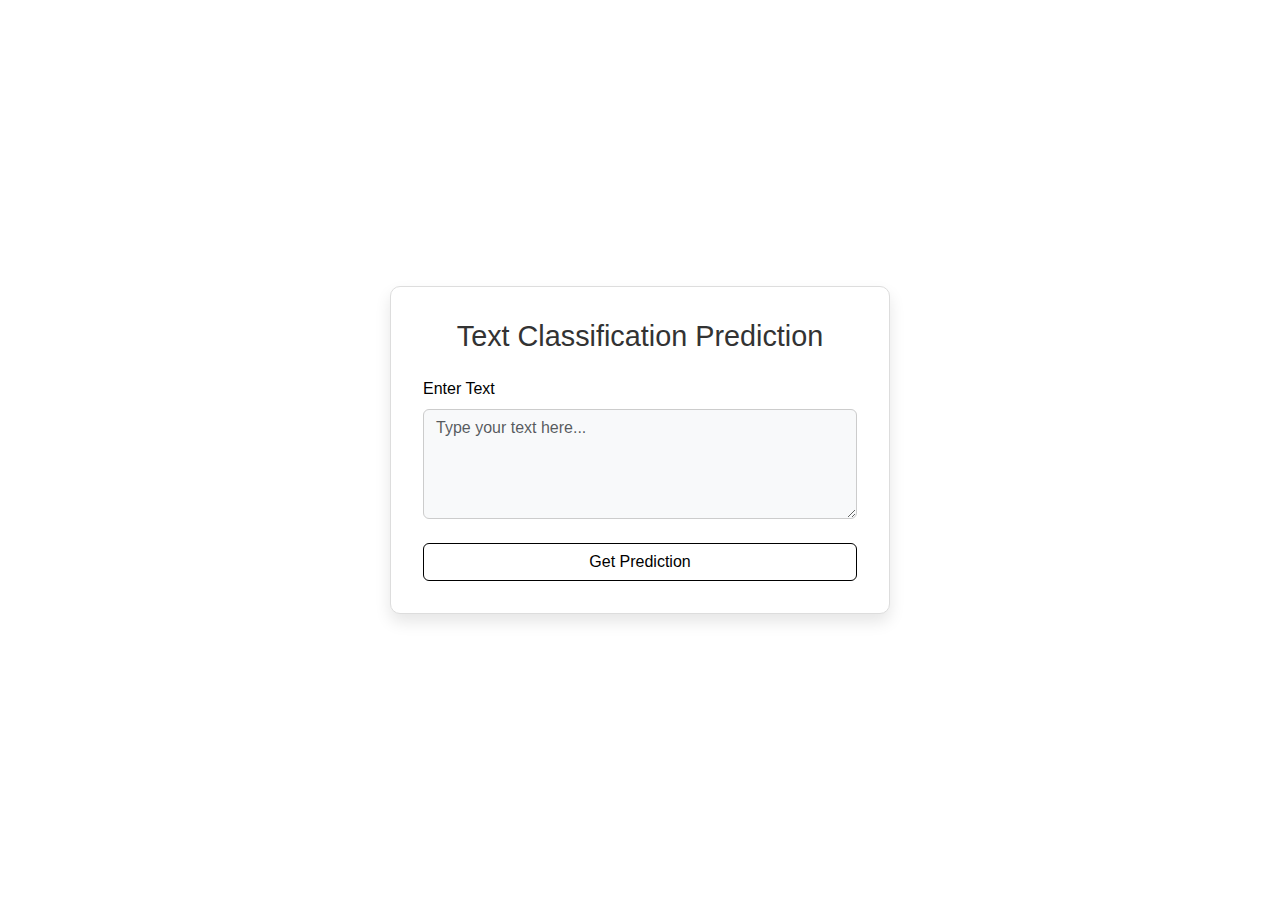
<file: Web(1)/templates/model-test.html>
<!DOCTYPE html>
<html lang="en">
<head>
    <meta charset="UTF-8">
    <meta name="viewport" content="width=device-width, initial-scale=1.0">
    <title>Text Classification Prediction</title>

    <link rel="stylesheet" href="https://cdn.jsdelivr.net/npm/bootstrap@5.3.3/dist/css/bootstrap.min.css">
    <style>
        body {
            background-color: #ffffff;
            display: flex;
            align-items: center;
            justify-content: center;
            min-height: 100vh;
            margin: 0;
            font-family: Arial, sans-serif;
            color: #000;
        }
        .form-container {
            background: #ffffff;
            padding: 2rem;
            border-radius: 10px;
            box-shadow: 0 8px 16px rgba(0, 0, 0, 0.1);
            max-width: 500px;
            width: 100%;
            border: 1px solid #ddd;
        }
        .form-container h2 {
            font-size: 1.8rem;
            margin-bottom: 1.5rem;
            text-align: center;
            color: #333;
        }
        .form-container textarea {
            background: #f8f9fa;
            border: 1px solid #ccc;
            border-radius: 6px;
            font-size: 1rem;
            color: #000;
        }
        .form-container textarea:focus {
            background: #ffffff;
            border-color: #007bff;
            outline: none;
            box-shadow: 0 0 4px rgba(0, 123, 255, 0.25);
        }
        .form-container .btn-outline-dark {
            background: #ffffff;
            color: #000;
            border-color: #000;
            transition: all 0.3s ease;
        }
        .form-container .btn-outline-dark:hover {
            background: #000;
            color: #ffffff;
            border-color: #000;
        }
        .result {
            background: #f8f9fa;
            color: #333;
            border: 1px solid #ddd;
            border-radius: 6px;
        }
        .result h4 {
            margin-bottom: 0.5rem;
        }
        .result p {
            margin: 0;
        }

        .hover-zoom {
            transition: transform 0.4s ease-in-out;
        }
        
        .hover-zoom:hover {
            transform: scale(1.1) ;
        
        }
    </style>
</head>
<body>
    <div class="form-container hover-zoom">
        <h2>Text Classification Prediction</h2>
        <form id="predictionForm">
            <div class="mb-4">
                <label for="inputText" class="form-label">Enter Text</label>
                <textarea id="inputText" class="form-control" rows="4" placeholder="Type your text here..." required></textarea>
            </div>
            <button type="submit" class="btn btn-outline-dark w-100 hover-zoom">Get Prediction</button>
        </form>

        <!-- Result Section -->
        <div id="result" class="result d-none mt-4 p-3 rounded">
            <h4>Prediction Result:</h4>
            <p id="predictionText"></p>
        </div>
    </div>

    <script>
        // Example function for prediction (replace this with actual backend call)
        function getPrediction(text) {
            return new Promise((resolve) => {
                setTimeout(() => {
                    // Example response, replace with actual prediction logic
                    resolve("This is a prediction result based on the input text: " + text);
                }, 1000); // Simulate delay
            });
        }

        // Handle form submission
        document.getElementById("predictionForm").addEventListener("submit", function(event) {
            event.preventDefault();

            const inputText = document.getElementById("inputText").value;
            if (inputText.trim() === "") {
                alert("Please enter some text.");
                return;
            }

            // Show loading message
            document.getElementById("predictionText").innerText = "Loading prediction...";
            document.getElementById("result").classList.remove("d-none");

            // Get the prediction (replace with backend API call)
            getPrediction(inputText).then((prediction) => {
                // Display the result
                document.getElementById("predictionText").innerText = prediction;
            });
        });
    </script>
</body>
</html>
</file>
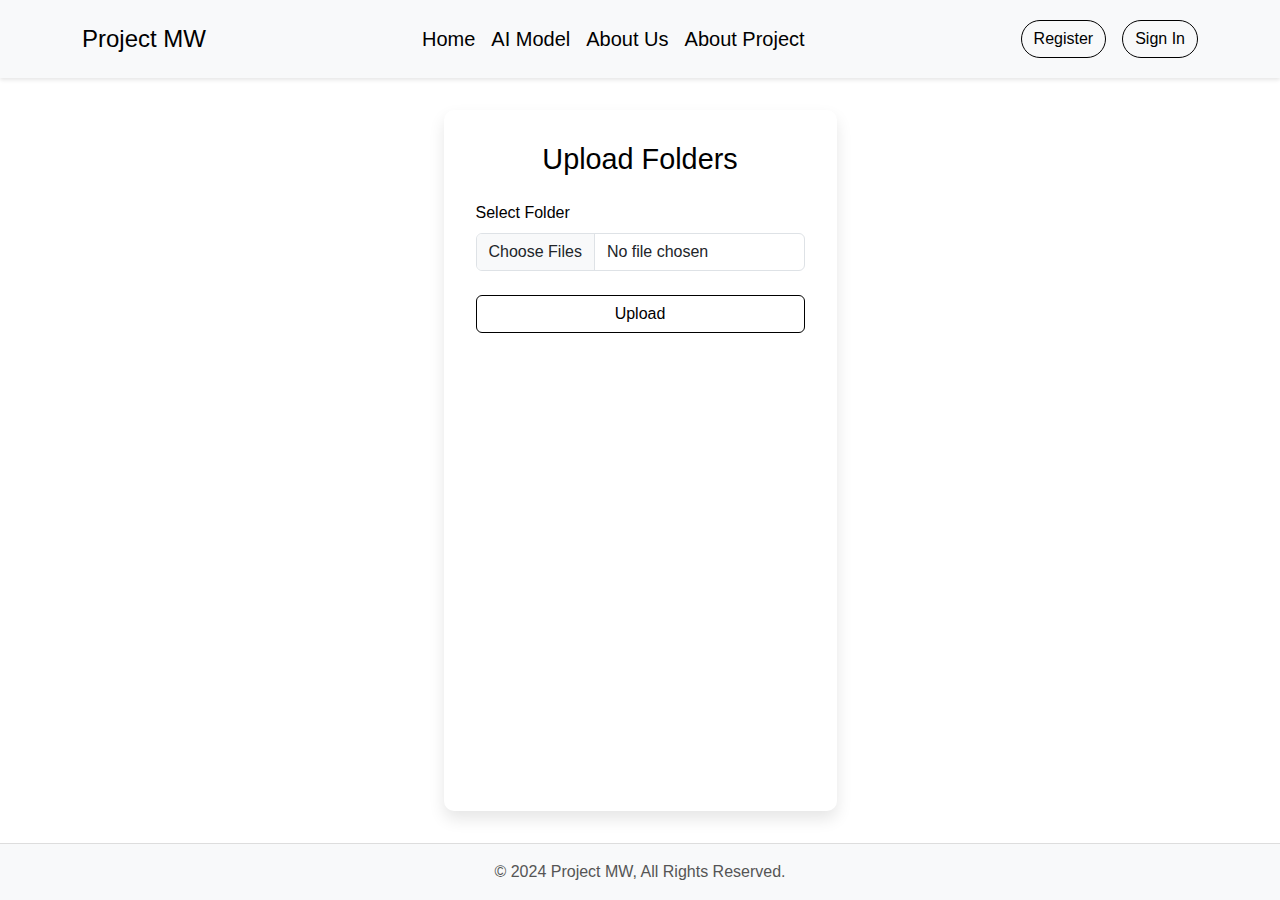
<file: Web(1)/templates/try.html>
<!DOCTYPE html>
<html lang="en">
<head>
    <meta charset="UTF-8">
    <meta name="viewport" content="width=device-width, initial-scale=1.0">
    <title>File Upload</title>

    <link rel="stylesheet" href="https://cdn.jsdelivr.net/npm/bootstrap@5.3.3/dist/css/bootstrap.min.css">
    <style>
        body {
            display: flex;
            flex-direction: column;
            min-height: 100vh;
            background-color: #ffffff;
            color: #000;
            font-family: Arial, sans-serif;
            margin: 0;
        }
        nav.navbar {
            background-color: #f8f9fa;
            box-shadow: 0 2px 4px rgba(0, 0, 0, 0.1);
        }
        nav.navbar a.navbar-brand {
            color: #000;
            font-weight: bold;
        }
        nav.navbar a.nav-link {
            color: #000;
        }
        nav.navbar a.nav-link:hover {
            color: #007bff;
        }
        .form-container {
            flex: 1;
            margin: 2rem auto;
            padding: 2rem;
            background-color: #fff;
            border-radius: 10px;
            box-shadow: 0 8px 16px rgba(0, 0, 0, 0.1);
            max-width: 600px;
        }
        .form-container h2 {
            text-align: center;
            margin-bottom: 1.5rem;
            font-size: 1.8rem;
        }
        .btn-outline-dark {
            border-color: #000;
            color: #000;
            transition: all 0.3s ease;
        }
        .btn-outline-dark:hover {
            background-color: #000;
            color: #fff;
        }
        footer {
            background-color: #f8f9fa;
            padding: 1rem 0;
            text-align: center;
            border-top: 1px solid #ddd;
            margin-top: auto;
        }
        footer p {
            margin: 0;
            color: #555;
        }
    </style>
</head>
<body>
    <nav class="navbar navbar-expand-lg">
        <div class="container">
            <a class="navbar-brand fw-medium fs-4" href="#">Project MW</a>
            <button class="navbar-toggler" type="button" data-bs-toggle="collapse" data-bs-target="#navbarNav" aria-controls="navbarNav" aria-expanded="false" aria-label="Toggle navigation">
                <span class="navbar-toggler-icon"></span>
            </button>
            <div class="collapse navbar-collapse" id="navbarNav">
                <ul class="navbar-nav mx-auto p-2 fw-medium fs-5" id="navbar-items">
                    <li class="nav-item"><a class="nav-link active" aria-current="page" href="#">Home</a></li>
                    <li class="nav-item">
                        <a class="nav-link" aria-current="page" href="#">AI Model</a>
                    </li>
                    <li class="nav-item"><a class="nav-link" aria-current="page" href="#">About Us</a></li>
                    <li class="nav-item"><a class="nav-link" aria-current="page" href="#">About Project</a></li>
                </ul>
                <a class="btn btn-outline-dark rounded-pill mx-3" href="sign.html">Register</a>
                <a class="btn btn-outline-dark rounded-pill" href="sign.html">Sign In</a>
            </div>
        </div>
    </nav>

    <div class="form-container">
        <h2>Upload Folders</h2>
        <form id="uploadForm">
            <div class="mb-4">
                <label for="folderInput" class="form-label">Select Folder</label>
                <!-- Updated the input type to allow CSV and other files -->
                <input type="file" id="folderInput" class="form-control" multiple webkitdirectory accept=".txt,.jpg,.jpeg,.png,.gif,.mp4,.mkv,.avi,.mov,.csv,.xlsx,.xls">
            </div>
            <button type="submit" class="btn btn-outline-dark w-100">Upload</button>
        </form>
    </div>

    <footer>
        <p>© 2024 Project MW, All Rights Reserved.</p>
    </footer>

    <script>
        document.getElementById("uploadForm").addEventListener("submit", function (event) {
            event.preventDefault();

            const files = document.getElementById("folderInput").files;
            if (files.length === 0) {
                alert("Please select a folder to upload.");
                return;
            }

            // Define the allowed extensions
            const allowedExtensions = /\.(txt|jpg|jpeg|png|gif|mp4|mkv|avi|mov|csv|xlsx|xls)$/i;
            const validFiles = [];
            const invalidFiles = [];

            for (let i = 0; i < files.length; i++) {
                const file = files[i];
                if (allowedExtensions.test(file.name)) {
                    validFiles.push(file.name);
                } else {
                    invalidFiles.push(file.name);
                }
            }

            // Display the results
            if (invalidFiles.length > 0) {
                alert("The following files are not allowed and were excluded:\n" + invalidFiles.join("\n"));
            }

            if (validFiles.length > 0) {
                alert("Successfully uploaded the following files:\n" + validFiles.join("\n"));
            } else {
                alert("No valid files to upload. Please select a folder containing only valid files.");
            }
        });
    </script>

    <script src="https://cdn.jsdelivr.net/npm/bootstrap@5.3.3/dist/js/bootstrap.bundle.min.js"></script>
</body>
</html>
</file>
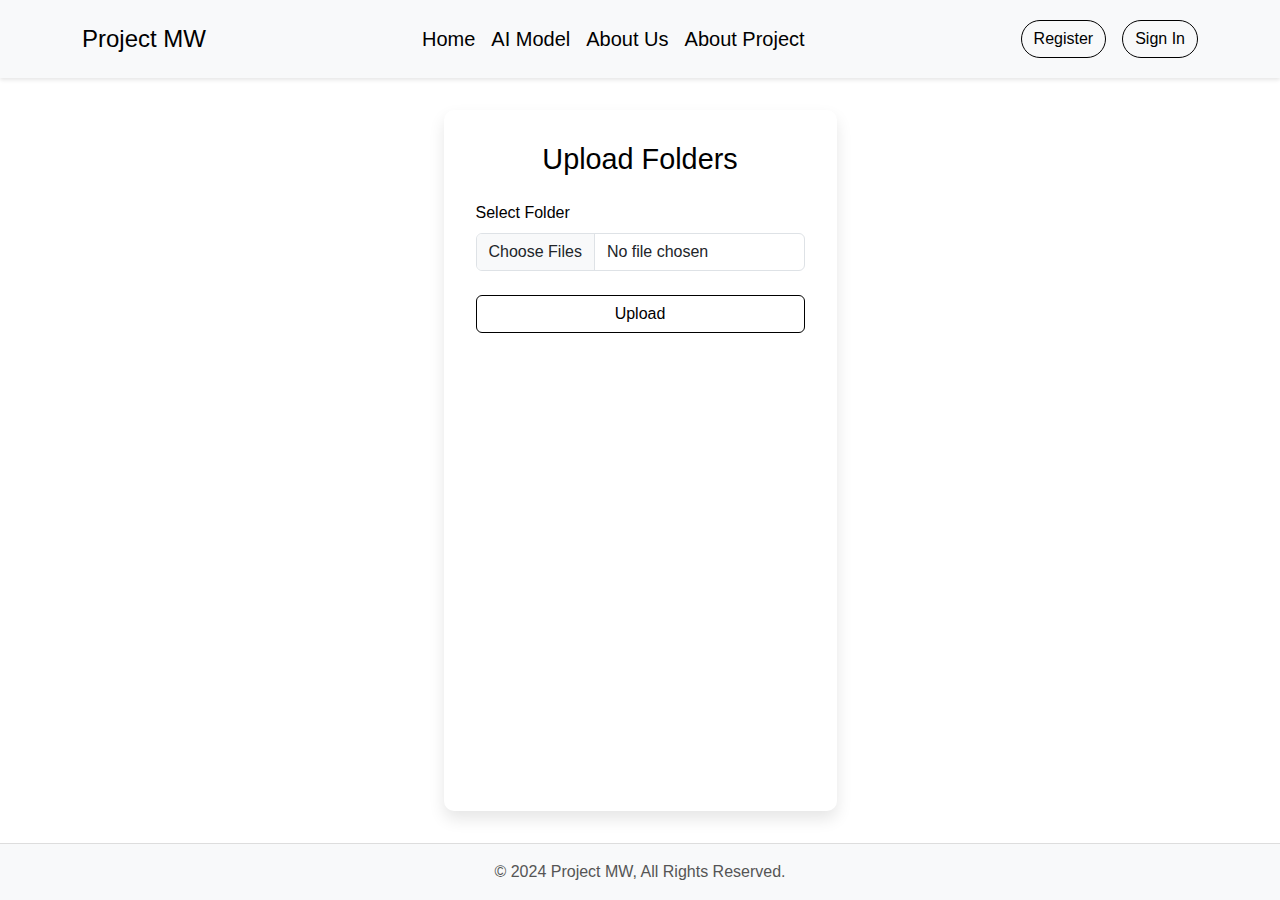
<file: Web/templates/files.html>
<!DOCTYPE html>
<html lang="en">
<head>
    <meta charset="UTF-8">
    <meta name="viewport" content="width=device-width, initial-scale=1.0">
    <title>File Upload</title>

    <link rel="stylesheet" href="https://cdn.jsdelivr.net/npm/bootstrap@5.3.3/dist/css/bootstrap.min.css">
    <style>
        body {
            display: flex;
            flex-direction: column;
            min-height: 100vh;
            background-color: #ffffff;
            color: #000;
            font-family: Arial, sans-serif;
            margin: 0;
        }

        body {
            opacity: 0;
            transition: opacity 1s;
        }

        body.loaded {
            opacity: 1;
        }

        nav.navbar {
            background-color: #f8f9fa;
            box-shadow: 0 2px 4px rgba(0, 0, 0, 0.1);
        }
        nav.navbar a.navbar-brand {
            color: #000;
            font-weight: bold;
        }
        nav.navbar a.nav-link {
            color: #000;
        }
        nav.navbar a.nav-link:hover {
            color: #007bff;
        }
        .form-container {
            flex: 1;
            margin: 2rem auto;
            padding: 2rem;
            background-color: #fff;
            border-radius: 10px;
            box-shadow: 0 8px 16px rgba(0, 0, 0, 0.1);
            max-width: 600px;
        }
        .form-container h2 {
            text-align: center;
            margin-bottom: 1.5rem;
            font-size: 1.8rem;
        }
        .btn-outline-dark {
            border-color: #000;
            color: #000;
            transition: all 0.3s ease;
        }
        .btn-outline-dark:hover {
            background-color: #000;
            color: #fff;
        }
        footer {
            background-color: #f8f9fa;
            padding: 1rem 0;
            text-align: center;
            border-top: 1px solid #ddd;
            margin-top: auto;
        }
        footer p {
            margin: 0;
            color: #555;
        }
    </style>
</head>
<body>
    <nav class="navbar navbar-expand-lg">
        <div class="container">
            <a class="navbar-brand fw-medium fs-4" href="#">Project MW</a>
            <button class="navbar-toggler" type="button" data-bs-toggle="collapse" data-bs-target="#navbarNav" aria-controls="navbarNav" aria-expanded="false" aria-label="Toggle navigation">
                <span class="navbar-toggler-icon"></span>
            </button>
            <div class="collapse navbar-collapse" id="navbarNav">
                <ul class="navbar-nav mx-auto p-2 fw-medium fs-5" id="navbar-items">
                    <li class="nav-item"><a class="nav-link active" aria-current="page" href="#">Home</a></li>
                    <li class="nav-item">
                        <a class="nav-link" aria-current="page" href="#">AI Model</a>
                    </li>
                    <li class="nav-item"><a class="nav-link" aria-current="page" href="#">About Us</a></li>
                    <li class="nav-item"><a class="nav-link" aria-current="page" href="#">About Project</a></li>
                </ul>
                <a class="btn btn-outline-dark rounded-pill mx-3" href="sign.html">Register</a>
                <a class="btn btn-outline-dark rounded-pill" href="sign.html">Sign In</a>
            </div>
        </div>
    </nav>

    <div class="form-container">
        <h2>Upload Folders</h2>
        <form id="uploadForm">
            <div class="mb-4">
                <label for="folderInput" class="form-label">Select Folder</label>
                <!-- Updated the input type to allow CSV and other files -->
                <input type="file" id="folderInput" class="form-control" multiple webkitdirectory accept=".txt,.jpg,.jpeg,.png,.gif,.mp4,.mkv,.avi,.mov,.csv,.xlsx,.xls">
            </div>
            <button type="submit" class="btn btn-outline-dark w-100">Upload</button>
        </form>
    </div>

    <footer>
        <p>© 2024 Project MW, All Rights Reserved.</p>
    </footer>

    <script>
        window.addEventListener('load', function() {
        document.body.classList.add('loaded');
    });
        document.getElementById("uploadForm").addEventListener("submit", function (event) {
            event.preventDefault();

            const files = document.getElementById("folderInput").files;
            if (files.length === 0) {
                alert("Please select a folder to upload.");
                return;
            }

            // Define the allowed extensions
            const allowedExtensions = /\.(txt|jpg|jpeg|png|gif|mp4|mkv|avi|mov|csv|xlsx|xls)$/i;
            const validFiles = [];
            const invalidFiles = [];

            for (let i = 0; i < files.length; i++) {
                const file = files[i];
                if (allowedExtensions.test(file.name)) {
                    validFiles.push(file.name);
                } else {
                    invalidFiles.push(file.name);
                }
            }

            // Display the results
            if (invalidFiles.length > 0) {
                alert("The following files are not allowed and were excluded:\n" + invalidFiles.join("\n"));
            }

            if (validFiles.length > 0) {
                alert("Successfully uploaded the following files:\n" + validFiles.join("\n"));
            } else {
                alert("No valid files to upload. Please select a folder containing only valid files.");
            }
        });
    </script>

    <script src="https://cdn.jsdelivr.net/npm/bootstrap@5.3.3/dist/js/bootstrap.bundle.min.js"></script>
</body>
</html>
</file>
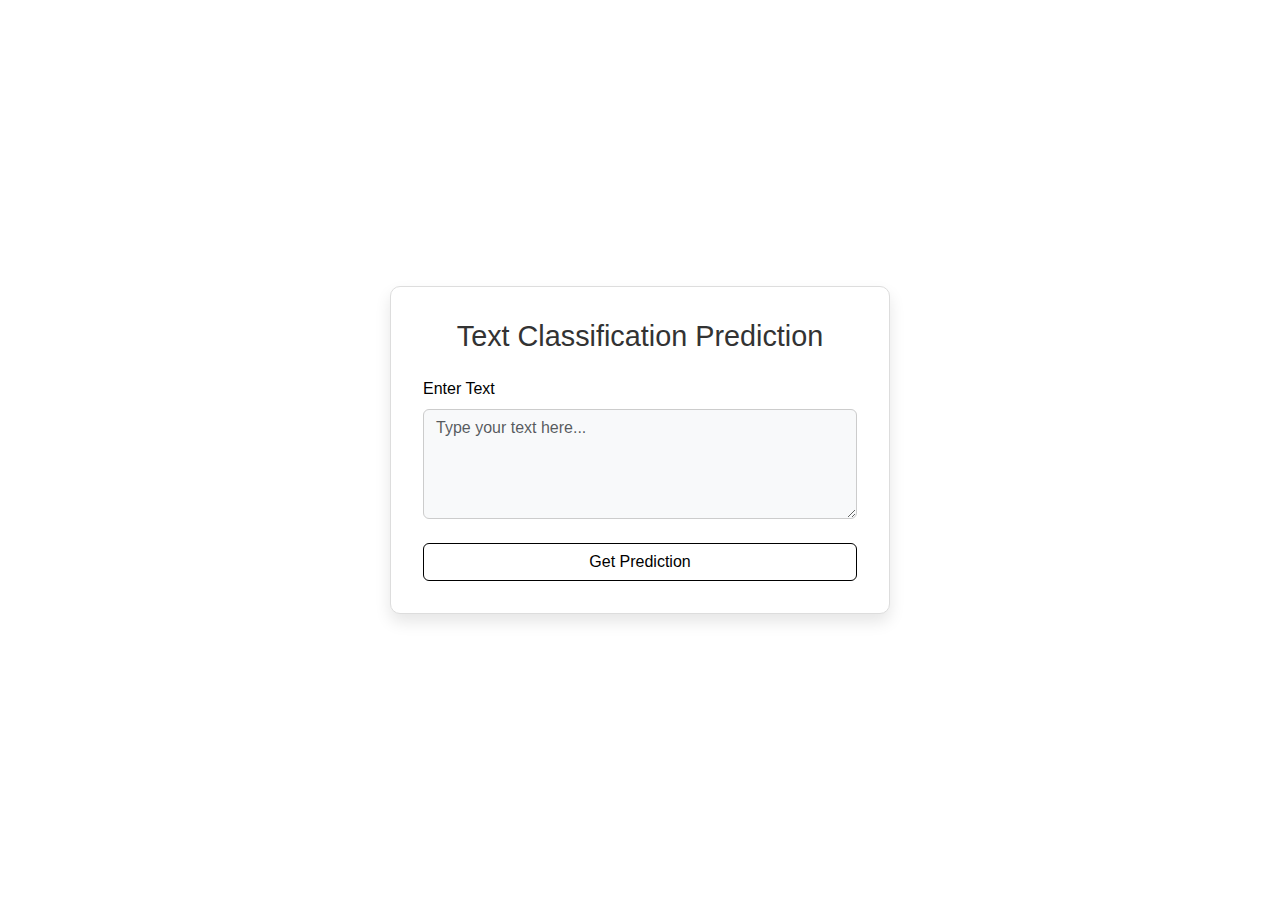
<file: Web/templates/model.html>
<!DOCTYPE html>
<html lang="en">
<head>
    <meta charset="UTF-8">
    <meta name="viewport" content="width=device-width, initial-scale=1.0">
    <title>Text Classification Prediction</title>

    <link rel="stylesheet" href="https://cdn.jsdelivr.net/npm/bootstrap@5.3.3/dist/css/bootstrap.min.css">
    <style>
        body {
            background-color: #ffffff;
            display: flex;
            align-items: center;
            justify-content: center;
            min-height: 100vh;
            margin: 0;
            font-family: Arial, sans-serif;
            color: #000;
        }
        .form-container {
            background: #ffffff;
            padding: 2rem;
            border-radius: 10px;
            box-shadow: 0 8px 16px rgba(0, 0, 0, 0.1);
            max-width: 500px;
            width: 100%;
            border: 1px solid #ddd;
        }
        .form-container h2 {
            font-size: 1.8rem;
            margin-bottom: 1.5rem;
            text-align: center;
            color: #333;
        }
        .form-container textarea {
            background: #f8f9fa;
            border: 1px solid #ccc;
            border-radius: 6px;
            font-size: 1rem;
            color: #000;
        }
        .form-container textarea:focus {
            background: #ffffff;
            border-color: #007bff;
            outline: none;
            box-shadow: 0 0 4px rgba(0, 123, 255, 0.25);
        }
        .form-container .btn-outline-dark {
            background: #ffffff;
            color: #000;
            border-color: #000;
            transition: all 0.3s ease;
        }
        .form-container .btn-outline-dark:hover {
            background: #000;
            color: #ffffff;
            border-color: #000;
        }
        .result {
            background: #f8f9fa;
            color: #333;
            border: 1px solid #ddd;
            border-radius: 6px;
        }
        .result h4 {
            margin-bottom: 0.5rem;
        }
        .result p {
            margin: 0;
        }

        .hover-zoom {
            transition: transform 0.4s ease-in-out;
        }
        
        .hover-zoom:hover {
            transform: scale(1.1) ;
        }
    </style>
</head>
<body>
    <div class="form-container hover-zoom">
        <h2>Text Classification Prediction</h2>
        <form id="predictionForm">
            <div class="mb-4">
                <label for="inputText" class="form-label">Enter Text</label>
                <textarea id="inputText" class="form-control" rows="4" placeholder="Type your text here..." required></textarea>
            </div>
            <button type="submit" class="btn btn-outline-dark w-100 hover-zoom">Get Prediction</button>
        </form>

        <!-- Result Section -->
        <div id="result" class="result d-none mt-4 p-3 rounded">
            <h4>Prediction Result:</h4>
            <p id="predictionText"></p>
        </div>
    </div>

    <script>
        // Handle form submission
        document.getElementById("predictionForm").addEventListener("submit", function(event) {
            event.preventDefault();
    
            const inputText = document.getElementById("inputText").value;
            if (inputText.trim() === "") {
                alert("Please enter some text.");
                return;
            }
    
            // Show loading message
            document.getElementById("predictionText").innerText = "Loading prediction...";
            document.getElementById("result").classList.remove("d-none");
    
            // Send the input text to the backend (Flask server)
            fetch('/predict', {  // Use relative path, no need for "http://127.0.0.1:5000"
                method: 'POST',
                headers: {
                    'Content-Type': 'application/json',
                },
                body: JSON.stringify({
                    text: inputText,  // Ensure you're sending 'text', which matches Flask's route
                }),
            })
            .then(response => response.json())
            .then(data => {
                if (data.Prediction) {  // Changed 'prediction' to 'Prediction' to match backend response
                    document.getElementById("predictionText").innerText = data.Prediction;
                } else {
                    document.getElementById("predictionText").innerText = "Error: " + (data.Error || "Prediction failed");
                }
            })
            .catch(error => {
                document.getElementById("predictionText").innerText = "Error: " + error.message;
            });
        });
    </script>
    
</body>
</html>
</file>
